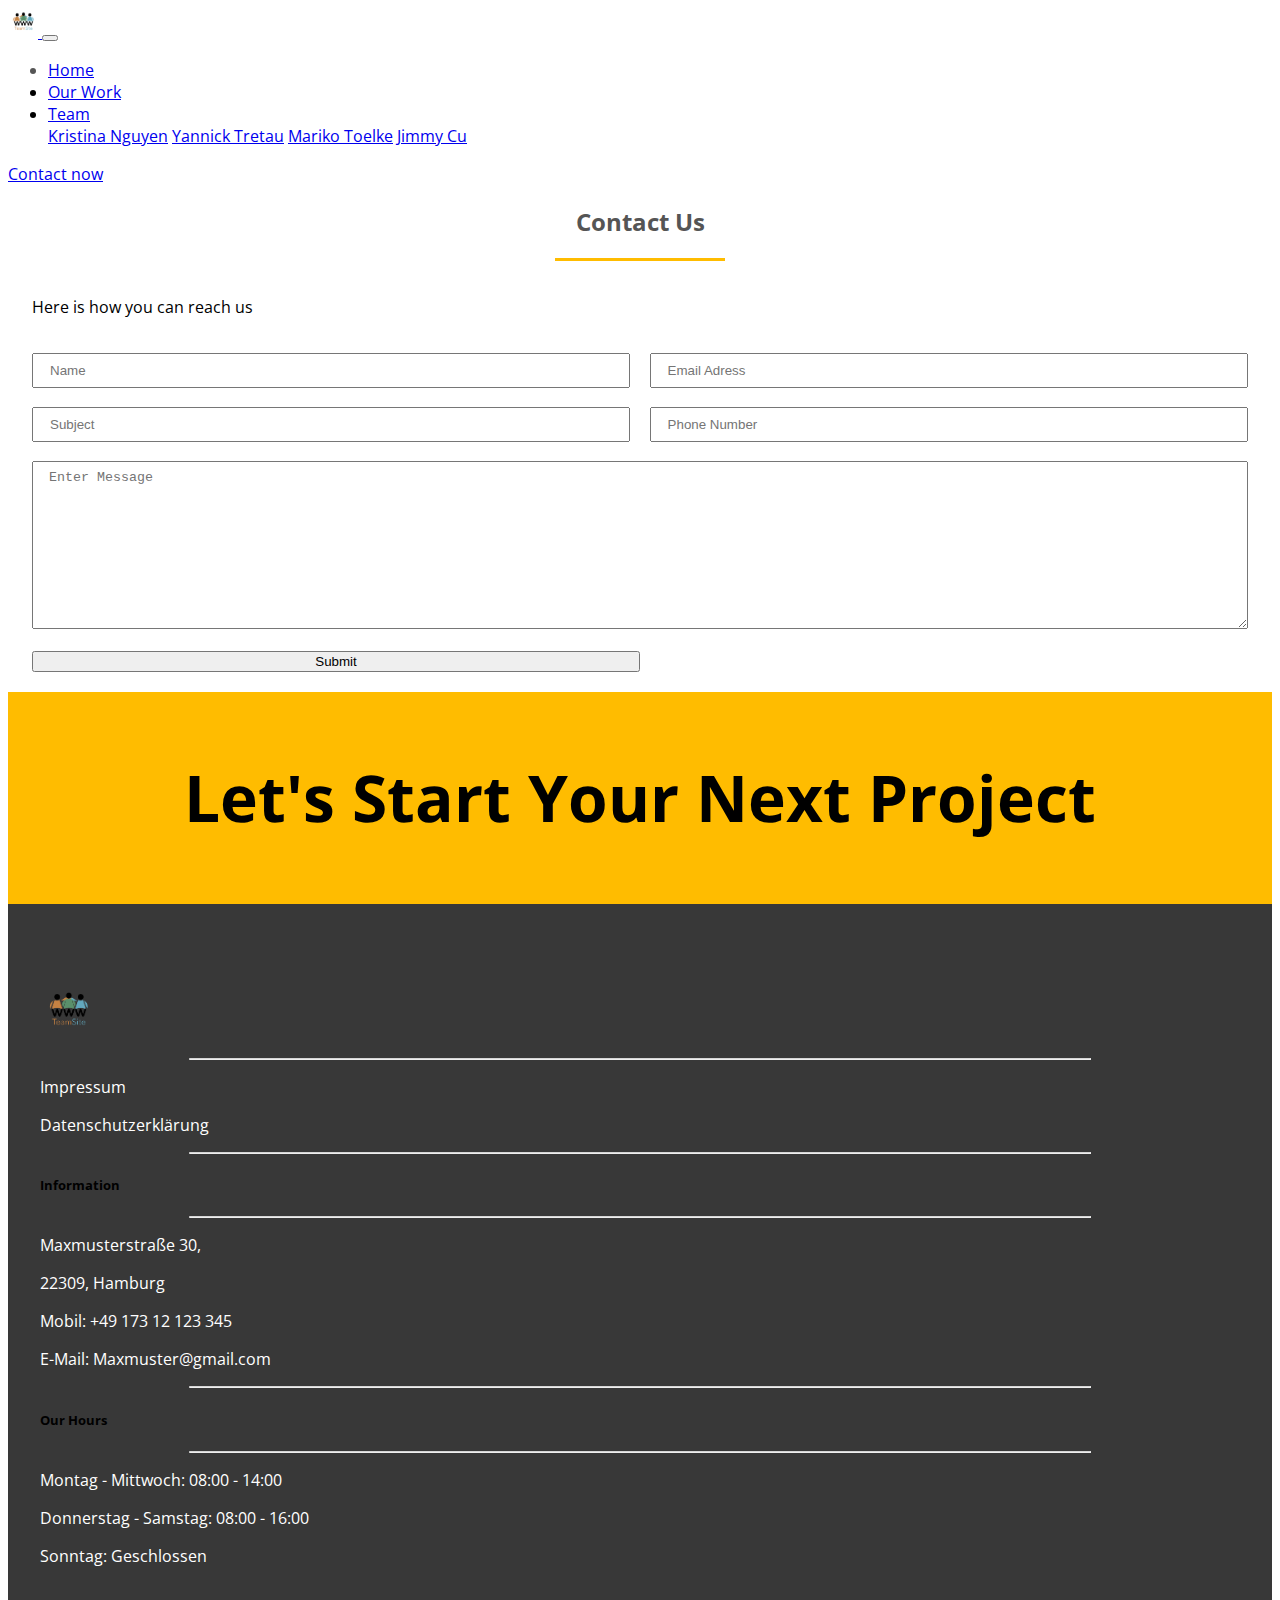
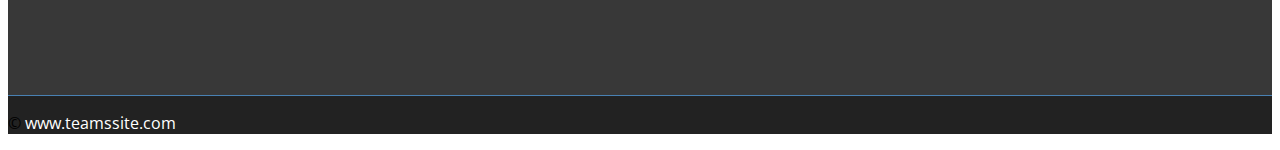
<file: Website/contact.html>
<!DOCTYPE html>
<html lang="en">
  <head>
    <!-- Required meta tags -->
    <meta charset="utf-8" />
    <meta
      name="viewport"
      content="width=device-width, initial-scale=1, shrink-to-fit=no"
    />

    <!-- CSS implement-->
    <link
      rel="stylesheet"
      href="https://cdn.jsdelivr.net/npm/bootstrap@4.5.3/dist/css/bootstrap.min.css"
      integrity="sha384-TX8t27EcRE3e/ihU7zmQxVncDAy5uIKz4rEkgIXeMed4M0jlfIDPvg6uqKI2xXr2"
      crossorigin="anonymous"
    />
    <link rel="stylesheet" type=text/css href="css/style.css">
    <link rel="stylesheet" type="text/css" href="css/contactstyle.css" />
    <link
      rel="stylesheet"
      href="https://stackpath.bootstrapcdn.com/font-awesome/4.7.0/css/font-awesome.min.css"
      integrity="sha384-wvfXpqpZZVQGK6TAh5PVlGOfQNHSoD2xbE+QkPxCAFlNEevoEH3Sl0sibVcOQVnN"
      crossorigin="anonymous"
    />
    <title>Kontaktformular</title>
    <!-- Google Fonts -->
    <link
      href="https://fonts.googleapis.com/css2?family=Open+Sans:wght@300;400&display=swap"
      rel="stylesheet"
    />
  </head>

  <body>
    <!-- Navigation Bar -->
    <section id="nav-bar">
      <nav class="navbar navbar-expand-lg navbar-light bg-light">
        <a class="navbar-brand" href="index.html">
          <img
            src="img/TeamSite_Logo.png"
            width="30"
            height="30"
            class="d-inline-block align-top"
            alt=""
          />
        </a>
        <button
          class="navbar-toggler"
          type="button"
          data-toggle="collapse"
          data-target="#navbarSupportedContent"
          aria-controls="navbarSupportedContent"
          aria-expanded="false"
          aria-label="Toggle navigation"
        >
          <span class="navbar-toggler-icon"></span>
        </button>

        <div class="collapse navbar-collapse" id="navbarSupportedContent">
          <ul class="navbar-nav mr-auto">
            <li class="nav-item active">
              <a class="nav-link" href="index.html"
                >Home <span class="sr-only">(current)</span></a
              >
            </li>

            <li class="nav-item">
              <a class="nav-link" href="ourWork.html">Our Work</a>
            </li>

            <li class="nav-item dropdown">
              <a
                class="nav-link dropdown-toggle"
                href="#"
                id="navbarDropdown"
                role="button"
                data-toggle="dropdown"
                aria-haspopup="true"
                aria-expanded="false"
              >
                Team
              </a>
              <div class="dropdown-menu" aria-labelledby="navbarDropdown">
                <a class="dropdown-item" href="portfolioKristina.html"
                  >Kristina Nguyen</a
                >
                <a class="dropdown-item" href="portfolioYannick.html"
                  >Yannick Tretau</a
                >
                <a class="dropdown-item" href="portfolioMariko.html"
                  >Mariko Toelke</a
                >
                <a class="dropdown-item" href="portfolioJimmy.html">Jimmy Cu</a>
              </div>
            </li>
          </ul>
          <form class="form-inline my-2 my-lg-0">
            <a
              href="contact.html"
              class="btn btn-outline-success my-2 my-sm-0"
              role="button"
              aria-pressed="true"
              >Contact now</a
            >
          </form>
        </div>
      </nav>
    </section>

    <!-- Section A: Form -->
    <section id="contact-a" class="text-center py-3">
      <div class="extra-container">
        <h2>Contact Us</h2>
        <p class="lead">Here is how you can reach us</p>
        <form method="POST" data-netlify="true" data-netlify-recaptcha="true">
          <div class="text-fields">
            <input
              type="text"
              class="text-input name-input"
              placeholder="Name"
              name="name"
            />

            <input
              type="text"
              class="text-input subject-input"
              placeholder="Subject"
              name="subject"
            />

            <input
              type="email"
              class="text-input email-input"
              placeholder="Email Adress"
              name="email"
            />

            <input
              type="text"
              class="text-input phone-input"
              placeholder="Phone Number"
              name="phone"
            />

            <textarea
              class="text-input message-input"
              placeholder="Enter Message"
              name="message"
            ></textarea>
            <div class="my-2">
              <div data-netlify-recaptcha="true"></div>
            </div>
          </div>
          <button type="submit" class="btn btn-dark">Submit</button>
        </form>
      </div>
    </section>

    <!-- Section C: Tagline -->
    <section id="contact-c" class="bg-main py-4">
      <div class="extra-container">
        <h1>Let's Start Your Next Project</h1>
      </div>
    </section>

    <!--- Footer --->
    <footer>
      <div class="container">
        <div class="row text-light text-center py-4 justify-content-center">
          <div class="col-md-4">
            <a href="index.html"><img src="img/TeamSite_Logo.png" alt="" /></a>
            <hr class="light" />
            <p>Impressum</p>
            <p>Datenschutzerklärung</p>
          </div>
          <div class="col-md-4">
            <hr class="light" />
            <h5>Information</h5>
            <hr class="light" />
            <p>Maxmusterstraße 30,</p>
            <p>22309, Hamburg</p>
            <p>Mobil: +49 173 12 123 345</p>
            <p>E-Mail: Maxmuster@gmail.com</p>
          </div>
          <div class="col-md-4">
            <hr class="light" />
            <h5>Our Hours</h5>
            <hr class="light" />
            <p>Montag - Mittwoch: 08:00 - 14:00</p>
            <p>Donnerstag - Samstag: 08:00 - 16:00</p>
            <p>Sonntag: Geschlossen</p>
          </div>
        </div>
      </div>
    </footer>

    <!-- Socket -->
    <div class="socket text-light text-center py-3">
      <p>&copy; <a href="#">www.teamssite.com</a></p>
    </div>

    <!-- JQuery-->
    <script
      src="https://code.jquery.com/jquery-3.5.1.slim.min.js"
      integrity="sha384-DfXdz2htPH0lsSSs5nCTpuj/zy4C+OGpamoFVy38MVBnE+IbbVYUew+OrCXaRkfj"
      crossorigin="anonymous"
    ></script>
    <script
      src="https://cdn.jsdelivr.net/npm/bootstrap@4.5.3/dist/js/bootstrap.bundle.min.js"
      integrity="sha384-ho+j7jyWK8fNQe+A12Hb8AhRq26LrZ/JpcUGGOn+Y7RsweNrtN/tE3MoK7ZeZDyx"
      crossorigin="anonymous"
    ></script>
  </body>
</html>
</file>
<file: Website/css/style.css>
html {
  scroll-behavior: smooth;
}

body {
  font-family: "Open sans", sans-serif !important;
}

.nav-item {
  margin-right: 10px;
}

.active {
  color: #555 !important;
}

.nav-index ul li a {
  color: #fff !important;
}

.nav-index ul li a:hover {
  color: #555 !important;
}

.nav-item .dropdown-index a {
  color: #555 !important;
}

/* Background */
#header-home {
  background: url("../img/index/landingPage.jpg") no-repeat center right/cover;
  height: 100vh;
  color: #fff;
}

.header-content {
  text-align: center;
  padding-top: 20%;
}

.header-content h1 {
  font-size: 4rem;
  list-style: 1.2;
}

/*----About Us-----*/

#about {
  padding-top: 50px;
  padding-bottom: 50px;
  color: #555 !important;
}

#about button {
  margin-top: 15px;
  margin-bottom: 30px;
}

.skills-bar {
  margin-top: 10px;
  margin-bottom: 6px;
  font-weight: 600;
}
.progress-bar {
  border-radius: 16px;
}
.progress {
  border-radius: 16px !important;
  margin-bottom: 10px;
}
/*------Services-------*/

#services {
  background-image: linear-gradient(rgba(0, 0, 0, 0.8), rgba(0, 0, 0, 0.8)),
    url(../img/services.jpg);
  background-size: cover;
  background-position: center;
  color: #efefef !important;
  background-attachment: fixed;
  padding-bottom: 50px;
  padding-bottom: 50px;
}

#services h2 {
  text-align: center;
  color: #fff !important;
  padding-top: 20px;
  padding-bottom: 30px;
}

#services h2::after {
  content: "";
  background: #007bff;
  display: block;
  height: 3px;
  width: 170px;
  margin: 20px auto 5px;
}

.services {
  margin-top: 20px;
}

.icon {
  font-size: 40px;
  margin: 20px auto;
  padding: 10px;
  height: 80px;
  width: 80px;
  border: 1px solid #fff;
  border-radius: 50%;
}

#services p {
  font-size: 14px;
  margin-top: 20px;
  color: #ccc;
}

.services .col-md-3:hover {
  background: #007bff;
  cursor: pointer;
  transition: 0.6s;
}

/*-----jumbotron----*/
#jumbotron {
  border-radius: 0;
}

#jumbotron .container-fluid {
  padding-top: 5px;
  padding-bottom: 5px;
}

#jumbotron .btn {
  margin-top: 10px;
}

/*----Our Work---*/
#currentwork {
  margin-bottom: 50px;
}

#currentwork h2 {
  text-align: center;
  color: #555 !important;
  padding-top: 20px;
  padding-bottom: 30px;
}

#currentwork h2::after {
  content: "";
  background: #007bff;
  display: block;
  height: 3px;
  width: 170px;
  margin: 20px auto 5px;
}

#currentwork h4 {
  color: #555 !important;
}

#currentwork p {
  color: #555 !important;
}

#currentwork .btn {
  margin-bottom: 10px;
}

.rescale {
  height: 258px;
  max-width: 100%;
}

/*---Fixed Background----*/

#fix {
  background-image: url("../img/index/matrix.jpg");
  background-attachment: fixed;
  background-size: cover;
  background-position: center;
  padding: 10rem 0;
}

#fix h2 {
  text-align: center;
  color: #efefef !important;
  padding-top: 10px;
  padding-bottom: 10px;
}

/*-----Colour Background------*/
.colour {
  background-image: linear-gradient(to right, #4981b3, #ac2615);
}

/*----Our Team---*/

#team {
  padding-bottom: 50px;
  color: #555 !important;
  padding-top: 20px;
}

#team h2 {
  text-align: center;
  color: #555 !important;
  padding-bottom: 10px;
}

#team h2::after {
  content: "";
  background: #007bff;
  display: block;
  height: 3px;
  width: 170px;
  margin: 20px auto 5px;
}

.profile-pic {
  margin-top: 25px;
}

.profile-pic img {
  max-width: 100%;
}
.profile-pic .img-box {
  opacity: 1;
  display: block;
  position: relative;
}

.profile-pic .img-box img {
  filter: grayscale(1);
}

.scale {
  height: 282px;
  width: 230px;
}

.profile-pic .img-box img:hover {
  filter: grayscale(0);
  cursor: pointer;
}

.profile-pic h3 {
  font-size: 22px;
  font-weight: bold;
  margin-top: 15px;
  color: #007bff !important;
}

.profile-pic h4 {
  font-size: 15px;
  font-weight: bold;
  margin-top: 15px;
}

#team .fa {
  height: 25px;
  width: 25px;
  color: #007bff !important;
  background-color: #fff;
  padding: 4px;
  border-radius: 50%;
}

.img-box ul {
  padding: 15px 0;
  position: absolute;
  z-index: 2;
  bottom: 0;
  left: 50%;
  transform: translateX(-50%);
  opacity: 0;
}

.img-box ul li {
  padding: 5px;
  display: inline-block;
}

.img-box:hover ul {
  opacity: 1;
}

.img-box ul,
.img-box ul li {
  transition: 0.5s;
}

/*---Our Philosophie----*/

.philosophy {
  color: #555 !important;
}

.philosophy h2 {
  padding-top: 15px;
  padding-bottom: 15px;
}

.quote img {
  margin-top: 20px;
  height: 350px;
  width: 620px;
  border-style: solid;
  border-width: 15px;
  border-color: #c8c8c8;
}

.quote img {
  max-width: 100%;
}

/*----Connect Section----*/
#connect {
  margin-top: 40px;
  margin-bottom: 40px;
}

#connect h1 {
  text-align: center;
  color: #555 !important;
  padding-bottom: 20px;
}

#connect h1::after {
  content: "";
  background: #007bff;
  display: block;
  height: 3px;
  width: 170px;
  margin: 20px auto 5px;
}

.social a {
  font-size: 60px;
  padding: 40px;
}

.social .fa-facebook {
  color: #3b5998;
}

.social .fa-twitter {
  color: #00aced;
}

.social .fa-google-plus {
  color: #dd4b39;
}

.social .fa-instagram {
  color: #517fa4;
}

.social .fa-youtube {
  color: #bb0000;
}

.fa-facebook:hover,
.fa-twitter:hover,
.fa-google-plus:hover,
.fa-instagram:hover,
.fa-youtube:hover {
  color: #d5d5d5;
}

/*------Footer-----*/

footer {
  background-color: #383838;
  padding: 16px 32px 48px;
}
hr.light {
  border-top: 1px solid #d5d5d5;
  width: 75%;
  margin-top: 0.8rem;
  margin-bottom: 1rem;
}

footer img {
  height: 56px;
}

footer p,
.socket a {
  color: white;
  text-decoration: none;
}

/*----Socket----*/
.socket {
  background-color: #222222;
  border-top: 1.6px solid #4981b3;
}

.socket *:hover {
  color: #007bff;
  text-decoration: none;
}

/*-----Focus----*/
.focus {
  color: #555 !important;
}

.focus h2 {
  padding-top: 20px;
  padding-bottom: 15px;
}

/*---Media Queries---*/

/*--Devices under 1199px(xl)--*/
@media (max-width: 1199.98px) {
  .carousel-caption h1 {
    font-size: 40px;
  }
  .carousel-caption h3 {
    padding-top: 10px;
    font-size: 20px;
  }
}

/*--Devices under 992px(md)--*/
@media (max-width: 991.98px) {
  .carousel-caption h1 {
    font-size: 35px;
  }
  .carousel-caption h3 {
    padding-top: 10px;
    font-size: 18px;
  }
}
</file>
<file: Website/css/contactstyle.css>
body {
  font-family: "Open sans", sans-serif !important;
}

.extra-container {
  max-width: 1280px;
  padding: 0 1.5rem;
  margin: auto;
  overflow: hidden;
}

.bg-main {
  background: #ffbc00;
}

.py-4 {
  padding: 4rem 0;
}

#contact-a h2 {
  text-align: center;
  color: #555 !important;
  padding-bottom: 10px;
}

#contact-a h2::after {
  content: "";
  background: #ffbc00;
  display: block;
  height: 3px;
  width: 170px;
  margin: 20px auto 5px;
}

#contact-a .text-fields {
  display: grid;
  grid-template-areas:
    "name1 email1"
    "name email"
    "subject phone"
    "message message";

  grid-gap: 1.2rem;
  margin-bottom: 1.2rem;
}
/* Grid Areas */
#contact-a .name-input {
  grid-area: name;
}
#contact-a .subject-input {
  grid-area: subject;
}
#contact-a .email-input {
  grid-area: email;
}
#contact-a .phone-input {
  grid-area: phone;
}
#contact-a .message-input {
  grid-area: message;
  height: 150px;
}

#contact-a .text-input {
  padding: 0.5rem 1rem;
}

#contact-a button[type="submit"] {
  width: 50%;
}

#contact-c {
  margin-top: 20px;
  padding-top: 20px;
  padding-bottom: 20px;
}

#contact-c h1 {
  text-align: center;
  font-size: 4rem;
}
</file>
